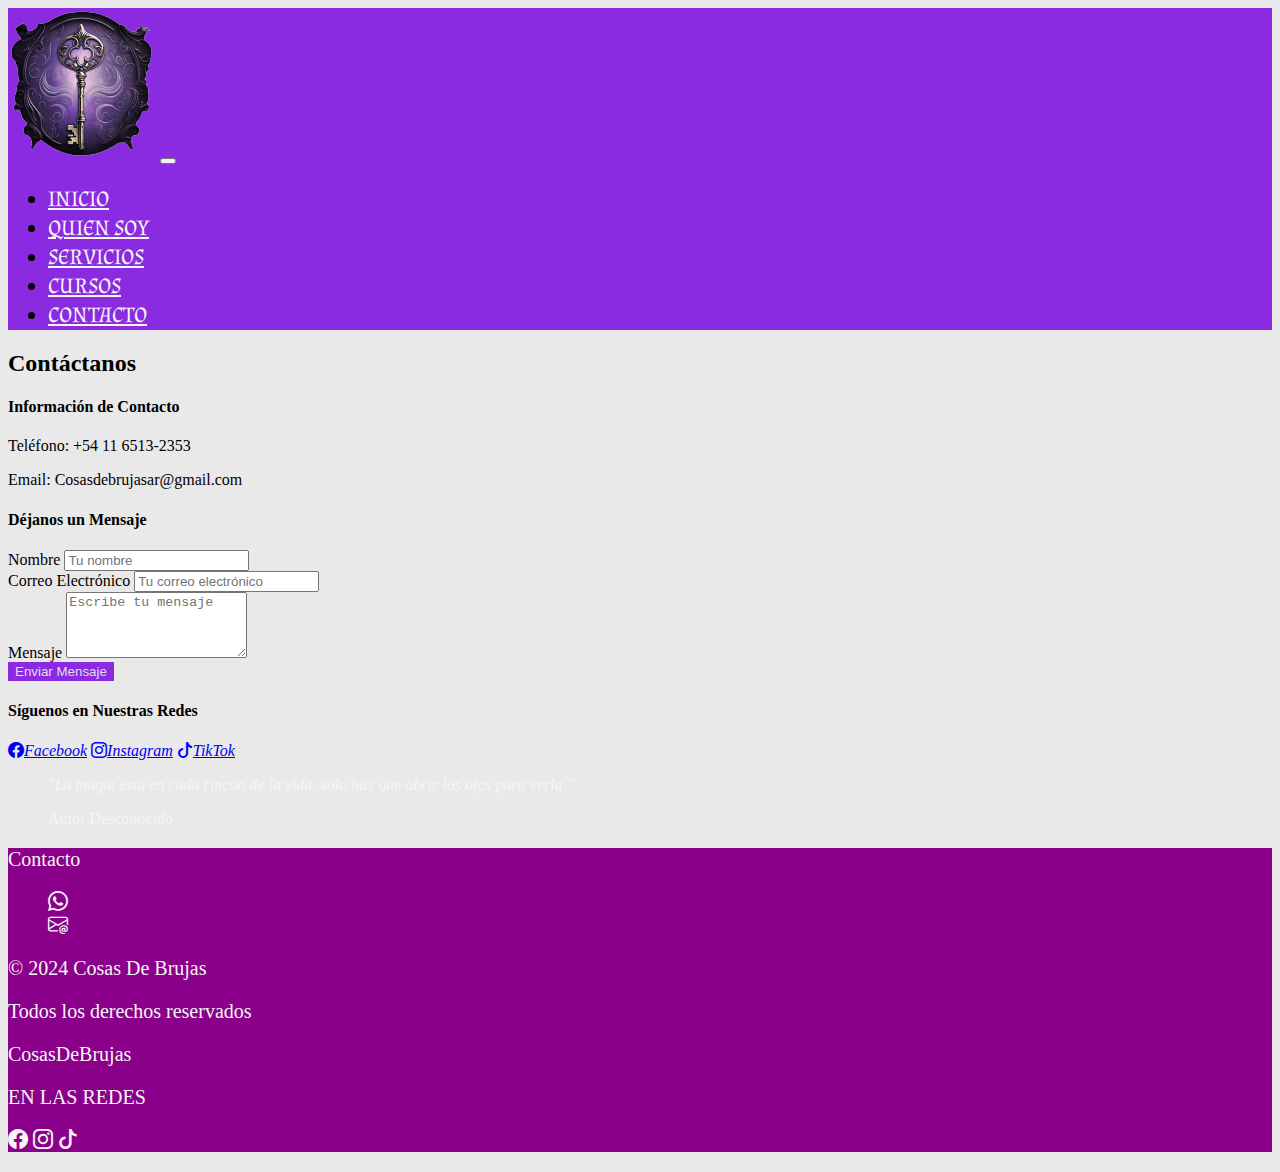
<file: pages/contacto.html>
<!DOCTYPE html>
<html lang="en">

<head>
  <meta charset="UTF-8">
  <meta name="viewport" content="width=device-width, initial-scale=1.0">
  <meta name="description" content="Ponte en contacto conmigo para más información sobre nuestros cursos o lecturas de tarot. Estoy aquí para ayudarte en tu camino.">
  <meta name="keywords" content="contacto tarot, consultas de tarot, cursos de magia, lectura de cartas, guía espiritual">
  <link href="https://cdn.jsdelivr.net/npm/bootstrap@5.3.2/dist/css/bootstrap.min.css" rel="stylesheet"
    integrity="sha384-T3c6CoIi6uLrA9TneNEoa7RxnatzjcDSCmG1MXxSR1GAsXEV/Dwwykc2MPK8M2HN" crossorigin="anonymous">
  <link rel="stylesheet" href="https://cdn.jsdelivr.net/npm/bootstrap-icons@1.11.3/font/bootstrap-icons.min.css">
  <link rel="stylesheet" href="../css/style.css">
  <link rel="preconnect" href="https://fonts.googleapis.com">
  <link rel="preconnect" href="https://fonts.gstatic.com" crossorigin>
  <link
    href="https://fonts.googleapis.com/css2?family=Almendra:ital,wght@0,400;0,700;1,400;1,700&family=Euphoria+Script&family=Nunito:ital,wght@0,200..1000;1,200..1000&family=Roboto:ital,wght@0,100;0,300;0,400;0,500;0,700;0,900;1,100;1,300;1,400;1,500;1,700;1,900&display=swap"
    rel="stylesheet">
  <title>Contáctanos | Información sobre Cursos y Lecturas de Tarot</title>
</head>

<body class="bg-dark">
  <header class="navbar navbar-expand-lg a">
    <div class="container">
      <a class="navbar-brand" href="./index.html">
        <img src="../img/logoo-brujas.png" alt="" class="w-50"></a>
      <button class="navbar-toggler" type="button" data-bs-toggle="collapse" data-bs-target="#navbarNavDropdown"
        aria-controls="navbarNavDropdown" aria-expanded="false" aria-label="Toggle navigation">
        <span class="navbar-toggler-icon"></span>
      </button>
      <nav class="collapse navbar-collapse justify-content-end" id="navbarNavDropdown">
        <ul class="navbar-nav">
          <li class="nav-item">
            <a class="nav-link" aria-current="page" href="../index.html">INICIO</a>
          </li>
          <li class="nav-item">
            <a class="nav-link" href="./quiensoy.html">QUIEN SOY</a>
          </li>
          <li class="nav-item">
            <a class="nav-link" href="./servicios.html">SERVICIOS</a>
          </li>
          <li class="nav-item">
            <a class="nav-link" href="./cursos.html">CURSOS</a>
          </li>
          <li class="nav-item">
            <a class="nav-link" href="./contacto.html">CONTACTO</a>
          </li>
        </ul>
      </nav>
    </div>
  </header>

  <main>
    <section class="sect-contacto text-white py-5">
      <div class="container">
        <h2 class="text-center mb-4">Contáctanos</h2>
        <div class="row">

          <div class="col-lg-4 col-md-6 mb-4">
            <h4>Información de Contacto</h4>
            <p><i class="fas fa-phone-alt"></i> Teléfono: +54 11 6513-2353</p>
            <p><i class="fas fa-envelope"></i> Email: Cosasdebrujasar@gmail.com</p>
          </div>


          <div class="col-lg-4 col-md-6 mb-4">
            <h4>Déjanos un Mensaje</h4>
            <form>
              <div class="form-group mb-3">
                <label for="name">Nombre</label>
                <input type="text" class="form-control" id="name" placeholder="Tu nombre">
              </div>
              <div class="form-group mb-3">
                <label for="email">Correo Electrónico</label>
                <input type="email" class="form-control" id="email" placeholder="Tu correo electrónico">
              </div>
              <div class=" mb-3">
                <label for="message">Mensaje</label>
                <textarea class="form-control" id="message" rows="4" placeholder="Escribe tu mensaje"></textarea>
              </div>
              <button type="submit" class="btn-cont btn btn-primary w-100">Enviar Mensaje</button>
            </form>
          </div>


          <div class="col-lg-4 col-md-12 text-center">
            <h4>Síguenos en Nuestras Redes</h4>
            <div class="mt-3">
              <a href="https://www.facebook.com/cosasdebrujas666/" target="_blank"
                class="btn btn-outline-light btn-lg m-1 bi bi-facebook"><i>Facebook</i></a>
              <a href="https://www.instagram.com/cosasdebrujas.ar/" target="_blank"
                class="btn btn-outline-light btn-lg m-1 bi bi-instagram"><i>Instagram</i></a>
              <a href="https://www.tiktok.com/@cosasdebrujas.ar" target="_blank"
                class="btn btn-outline-light btn-lg m-1 bi bi-tiktok"><i>TikTok</i></a>
            </div>
          </div>
        </div>
      </div>
    </section>

    <section class="">
      <div class="frase-i col-12 text-center mt-5">
        <blockquote class="blockquote">
          <p><i>"La magia está en cada rincón de la vida, solo hay que abrir los ojos para verla."</i></p>
          <p class="blockquote-footer">Autor Desconocido</p>
        </blockquote>
      </div>
    </section>


  </main>

  <footer class="footer p-0">

    <div class="container-flex d-flex p-3 ">
      <div class="text-center col-4">
        <p><a href="./pages/contacto.html">Contacto</a></p>
        <ul class="d-flex justify-content-center lista-footer ">
          <li class="lista-footer"><a href=""><i class="bi bi-whatsapp"></i></a></li>
          <li class="lista-footer"><a href="https://www.google.com/intl/es-419/gmail/about/" target="_blank"><i
                class="bi bi-envelope-at"></i></a></li>
        </ul>
      </div>


      <div class="container text-center align-self-end col-4">
        <p>© 2024 Cosas De Brujas</p>
        <p>Todos los derechos reservados</p>
      </div>

      <div class="container text-center col-4">
        <p>CosasDeBrujas</p>
        <p>EN LAS REDES</p>
        <p><a href="https://www.facebook.com/cosasdebrujas666/" target="_blank"><i class="bi bi-facebook"></i></a> <a
            href="https://www.instagram.com/cosasdebrujas.ar/" target="_blank"><i class="bi bi-instagram"></i></a> <a
            href="https://www.tiktok.com/@cosasdebrujas.ar" target="_blank"><i class="bi bi-tiktok"></i></a></p>
      </div>
    </div>
  </footer>

  <script src="https://cdn.jsdelivr.net/npm/bootstrap@5.3.2/dist/js/bootstrap.bundle.min.js"
    integrity="sha384-C6RzsynM9kWDrMNeT87bh95OGNyZPhcTNXj1NW7RuBCsyN/o0jlpcV8Qyq46cDfL"
    crossorigin="anonymous"></script>
</body>

</html>
</file>
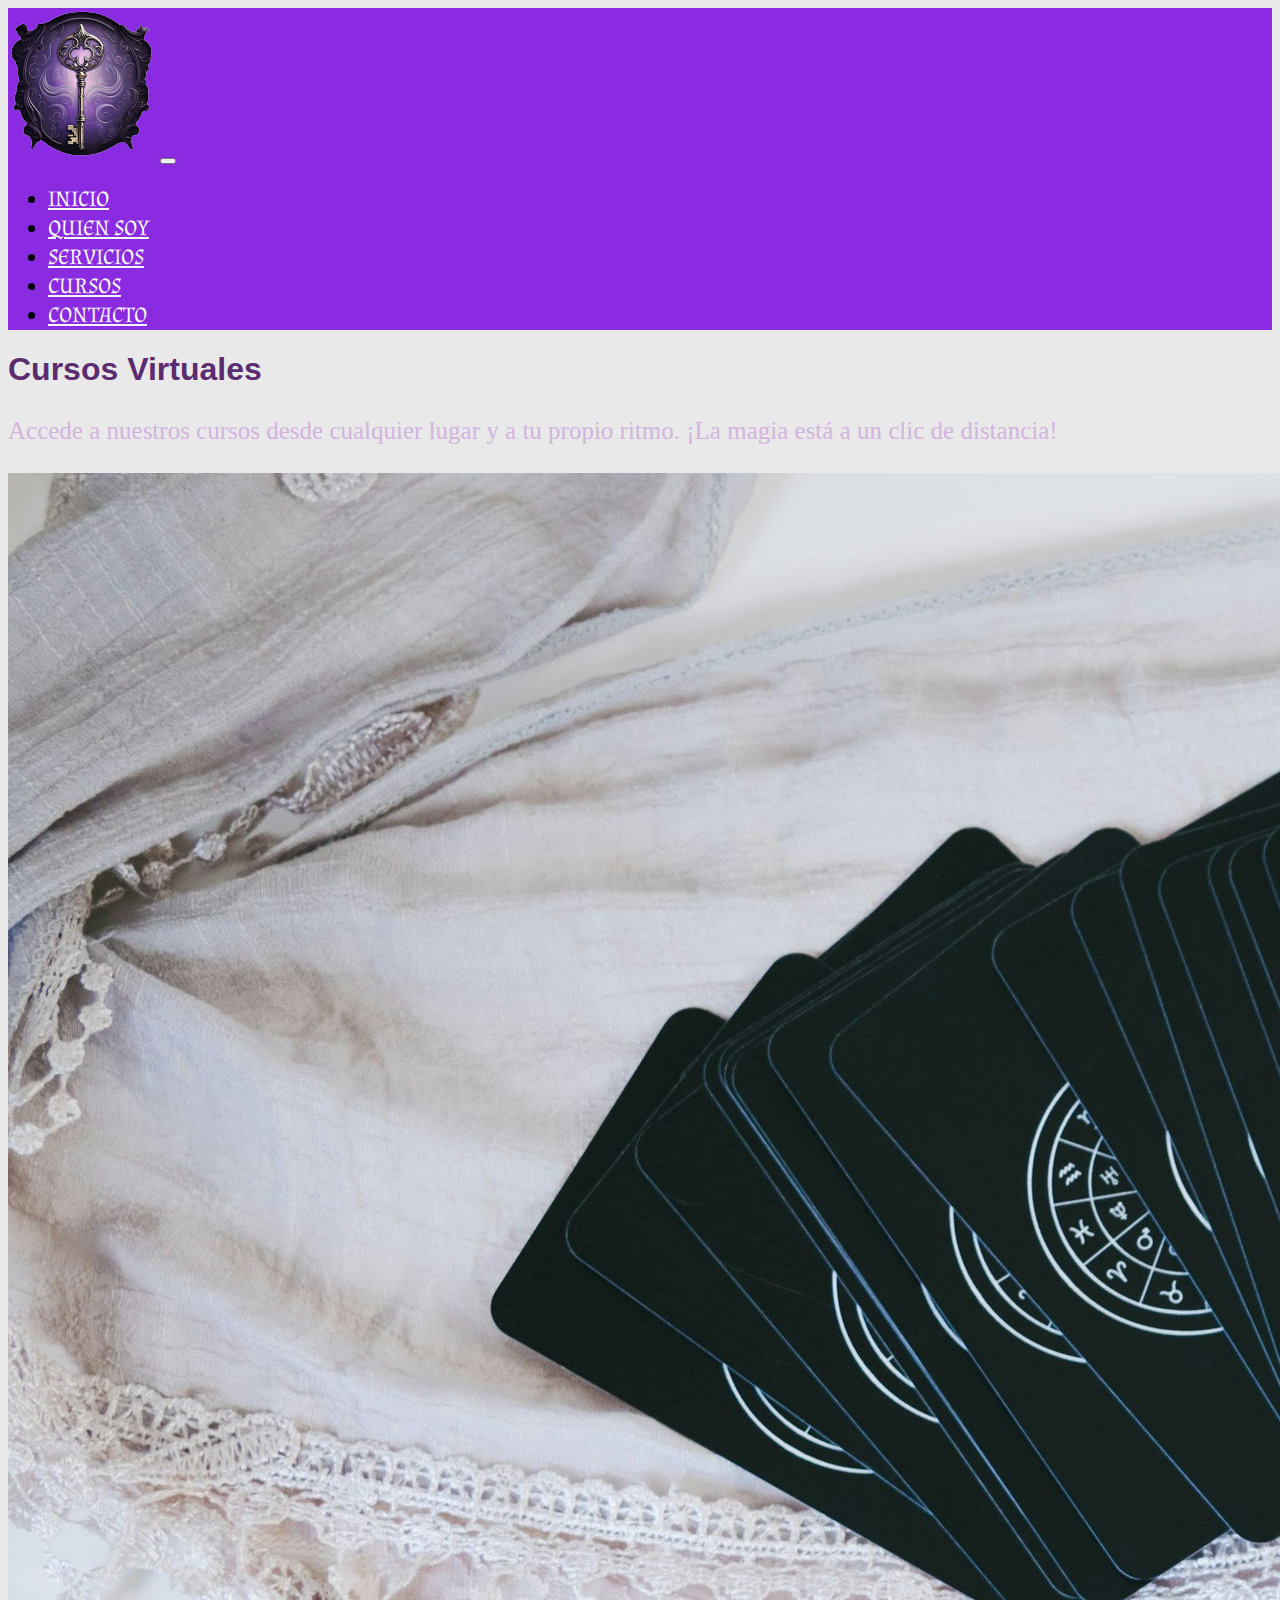
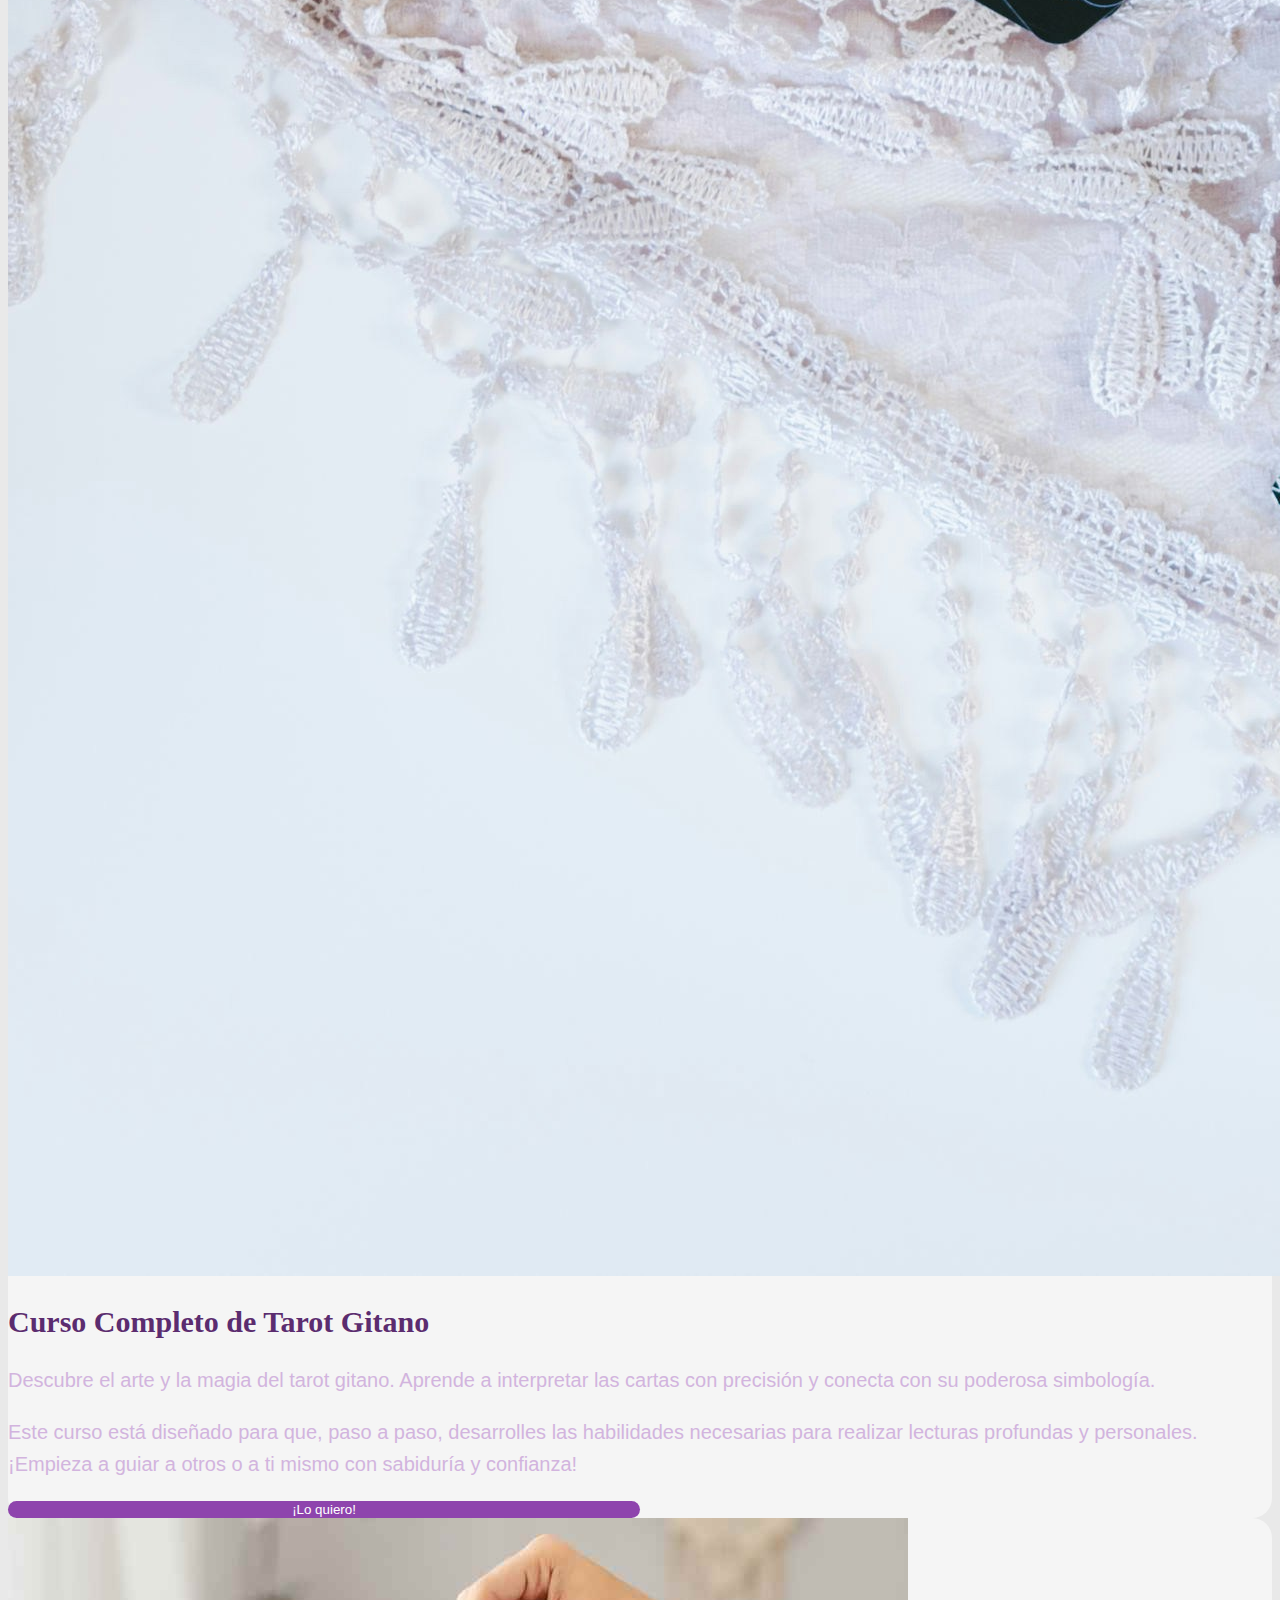
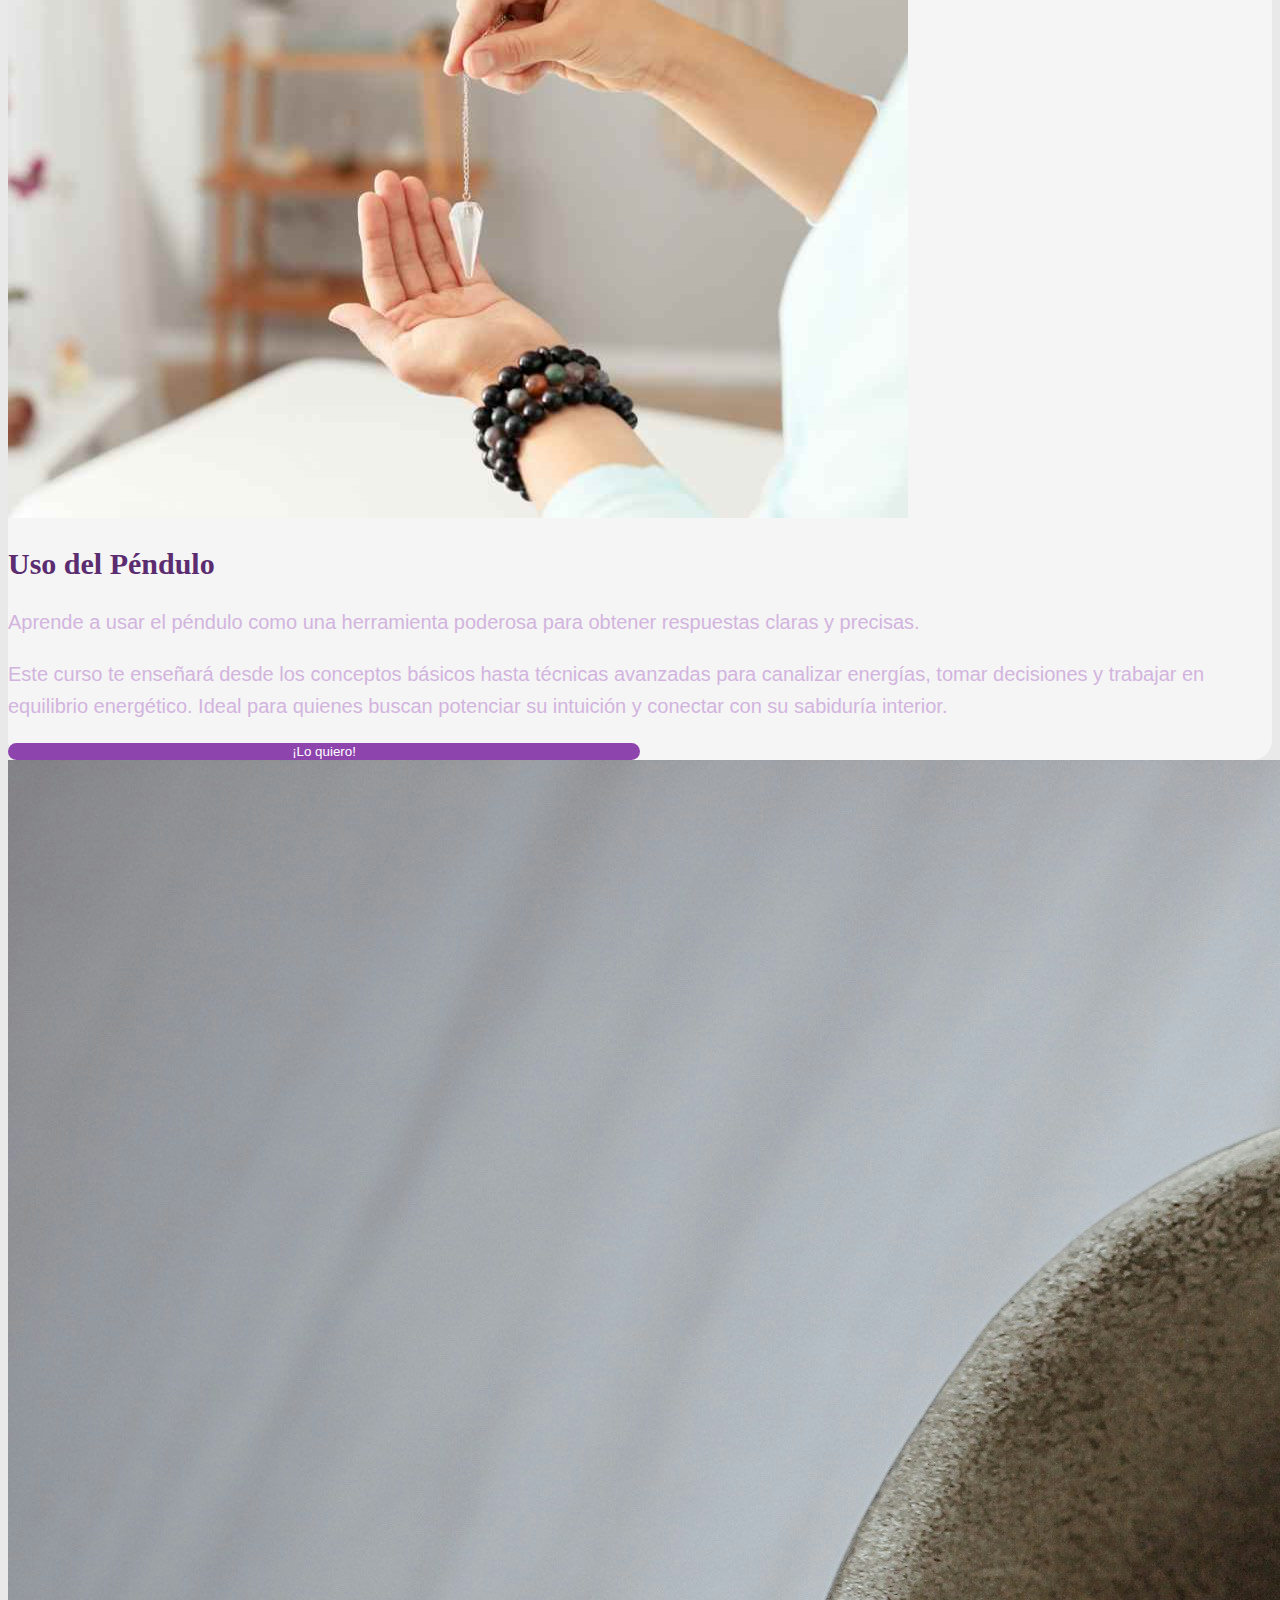
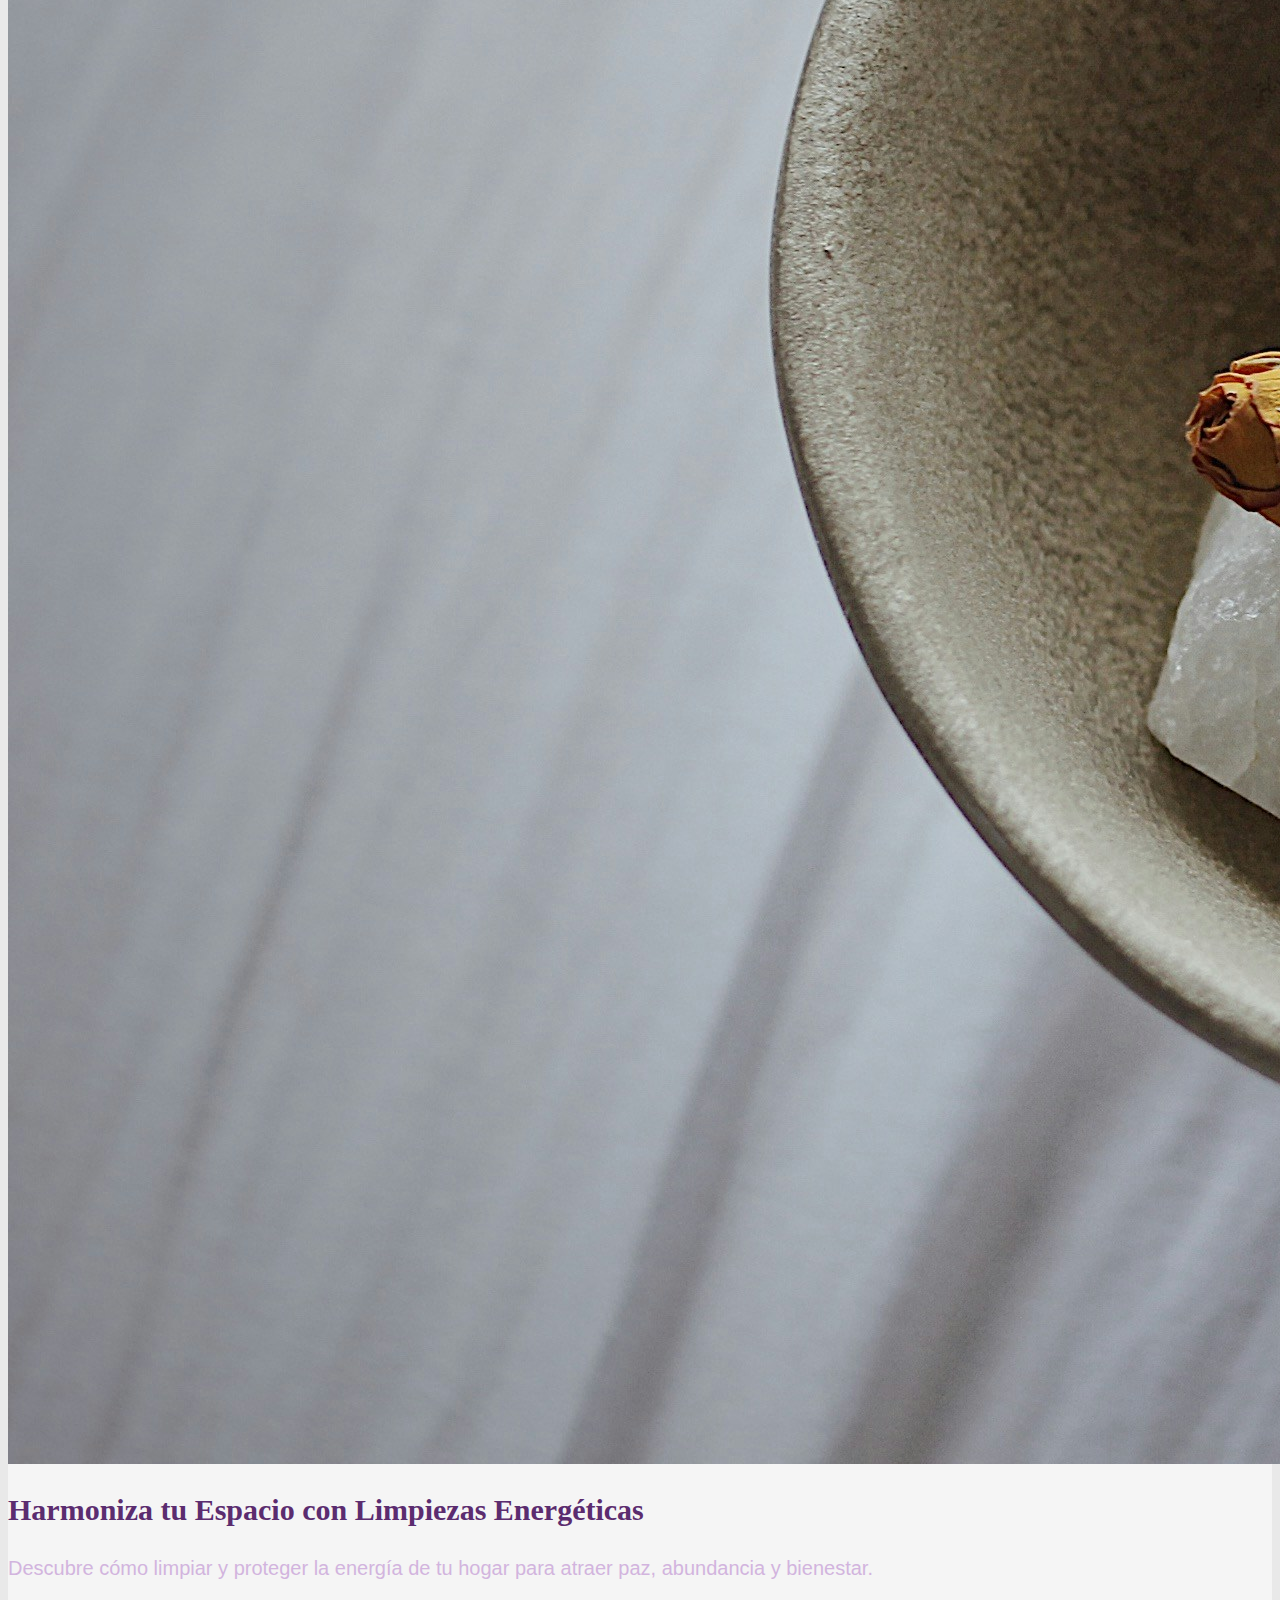
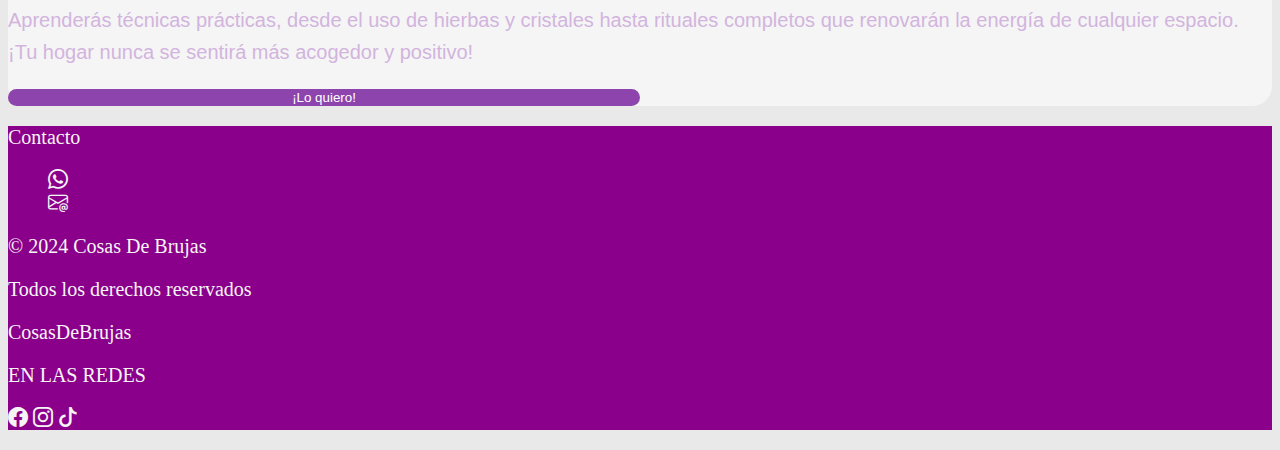
<file: pages/cursos.html>
<!DOCTYPE html>
<html lang="en">

<head>
  <meta charset="UTF-8">
  <meta name="viewport" content="width=device-width, initial-scale=1.0">
  <meta name="description" content="Explora nuestros cursos de tarot, magia y espiritualidad. Aprende desde cero y desarrolla habilidades con métodos prácticos y guiados.">
  <meta name="keywords" content="cursos de tarot, aprender magia, clases de espiritualidad, desarrollo espiritual, tarot para principiantes">
  <link href="https://cdn.jsdelivr.net/npm/bootstrap@5.3.2/dist/css/bootstrap.min.css" rel="stylesheet"
    integrity="sha384-T3c6CoIi6uLrA9TneNEoa7RxnatzjcDSCmG1MXxSR1GAsXEV/Dwwykc2MPK8M2HN" crossorigin="anonymous">
  <link rel="stylesheet" href="https://cdn.jsdelivr.net/npm/bootstrap-icons@1.11.3/font/bootstrap-icons.min.css">
  <link rel="stylesheet" href="../css/style.css">
  <link rel="preconnect" href="https://fonts.googleapis.com">
  <link rel="preconnect" href="https://fonts.gstatic.com" crossorigin>
  <link
    href="https://fonts.googleapis.com/css2?family=Almendra:ital,wght@0,400;0,700;1,400;1,700&family=Euphoria+Script&family=Nunito:ital,wght@0,200..1000;1,200..1000&family=Roboto:ital,wght@0,100;0,300;0,400;0,500;0,700;0,900;1,100;1,300;1,400;1,500;1,700;1,900&display=swap"
    rel="stylesheet">
  <title>Aprende Tarot, Magia y Espiritualidad | Cursos Online y Presenciales</title>
</head>

<body>
  <header class="navbar navbar-expand-lg a">
    <div class="container">
      <a class="navbar-brand" href="./index.html">
        <img src="../img/logoo-brujas.png" alt="" class="w-50"></a>
      <button class="navbar-toggler" type="button" data-bs-toggle="collapse" data-bs-target="#navbarNavDropdown"
        aria-controls="navbarNavDropdown" aria-expanded="false" aria-label="Toggle navigation">
        <span class="navbar-toggler-icon"></span>
      </button>
      <nav class="collapse navbar-collapse justify-content-end" id="navbarNavDropdown">
        <ul class="navbar-nav">
          <li class="nav-item">
            <a class="nav-link" aria-current="page" href="../index.html">INICIO</a>
          </li>
          <li class="nav-item">
            <a class="nav-link" href="./quiensoy.html">QUIEN SOY</a>
          </li>
          <li class="nav-item">
            <a class="nav-link" href="./servicios.html">SERVICIOS</a>
          </li>
          <li class="nav-item">
            <a class="nav-link" href="./cursos.html">CURSOS</a>
          </li>
          <li class="nav-item">
            <a class="nav-link" href="./contacto.html">CONTACTO</a>
          </li>
        </ul>
      </nav>
    </div>
  </header>

  <main>

    <section class="cursos-vir py-5 texto-principal">
      <div class="container">
        <h1 class="text-center mb-5">Cursos Virtuales</h1>
        <p class="text-center">Accede a nuestros cursos desde cualquier lugar y a tu propio ritmo. ¡La magia está a un
          clic de distancia!</p>
      </div>
    </section>


    <section class="cursos-vir">
      <div class="container">
        <div class="row align-items-center mb-5 section-1">
          <div class="col-lg-6 p-0">
            <img src="../img/tarot.jpg" alt="Curso de tarot" class="img-fluid rounded">
          </div>
          <div class="col-lg-6 d-flex flex-column align-items-center text-tar-cur">
            <h2 class="text-center">Curso Completo de Tarot Gitano</h2>
            <p class="text-center">Descubre el arte y la magia del tarot gitano. Aprende a interpretar las cartas con
              precisión y conecta con su poderosa simbología. </p>
            <p class="text-center">Este curso está diseñado para que, paso a paso, desarrolles las habilidades
              necesarias para realizar lecturas profundas y personales. ¡Empieza a guiar a otros o a ti mismo con
              sabiduría y confianza!</p>
            <button class="btn btn-cur mb-2 mt-2" style="width: 50%;">¡Lo quiero!</button>
          </div>
        </div>


        <div class="row align-items-center mb-5 flex-row-reverse section-2">
          <div class="col-lg-6 p-0"><img src="../img/Curso-pendulo.jpg" alt="Curso de pendulo"
              class="img-fluid rounded"></div>
          <div class="col-lg-6 d-flex flex-column align-items-center text-tar-cur">
            <h2 class="text-center">Uso del Péndulo</h2>
            <p>Aprende a usar el péndulo como una herramienta poderosa para obtener respuestas claras y precisas.</p>
            <p>Este curso te enseñará desde los conceptos básicos hasta técnicas avanzadas para canalizar energías,
              tomar decisiones y trabajar en equilibrio energético. Ideal para quienes buscan potenciar su intuición y
              conectar con su sabiduría interior.</p>
            <button class="btn btn-cur mb-2 mt-2" style="width: 50%;">¡Lo quiero!</button>
          </div>
        </div>

        <div class="row align-items-center mb-5 section-1">
          <div class="col-lg-6 p-0">
            <img src="../img/limpieza-energetica.jpg" alt="Curso limpieza energetica" class="img-fluid rounded ">
          </div>
          <div class="col-lg-6 d-flex flex-column align-items-center text-tar-cur">
            <h2 class="text-center">Harmoniza tu Espacio con Limpiezas Energéticas</h2>
            <p>Descubre cómo limpiar y proteger la energía de tu hogar para atraer paz, abundancia y bienestar. </p>
            <p>Aprenderás técnicas prácticas, desde el uso de hierbas y cristales hasta rituales completos que renovarán
              la energía de cualquier espacio. ¡Tu hogar nunca se sentirá más acogedor y positivo!</p>
            <button class="btn btn-cur mt-2 mb-2" style="width: 50%;">¡Lo quiero!</button>
          </div>
        </div>

      </div>


      </div>
    </section>


  </main>

  <footer class="footer">

    <div class="container-flex d-flex p-3 ">
      <div class="text-center col-4">
        <p><a href="./pages/contacto.html">Contacto</a></p>
        <ul class="d-flex justify-content-center lista-footer ">
          <li class="lista-footer"><a href=""><i class="bi bi-whatsapp"></i></a></li>
          <li class="lista-footer"><a href="https://www.google.com/intl/es-419/gmail/about/" target="_blank"><i
                class="bi bi-envelope-at"></i></a></li>
        </ul>
      </div>


      <div class="container text-center align-self-end col-4">
        <p>© 2024 Cosas De Brujas</p>
        <p>Todos los derechos reservados</p>
      </div>

      <div class="container text-center col-4">
        <p>CosasDeBrujas</p>
        <p>EN LAS REDES</p>
        <p><a href="https://www.facebook.com/cosasdebrujas666/" target="_blank"><i class="bi bi-facebook"></i></a> <a
          href="https://www.instagram.com/cosasdebrujas.ar/" target="_blank"><i class="bi bi-instagram"></i></a> <a
          href="https://www.tiktok.com/@cosasdebrujas.ar" target="_blank"><i class="bi bi-tiktok"></i></a></p>
      </div>
    </div>
  </footer>

  <script src="https://cdn.jsdelivr.net/npm/bootstrap@5.3.2/dist/js/bootstrap.bundle.min.js"
    integrity="sha384-C6RzsynM9kWDrMNeT87bh95OGNyZPhcTNXj1NW7RuBCsyN/o0jlpcV8Qyq46cDfL"
    crossorigin="anonymous"></script>
</body>

</html>
</file>
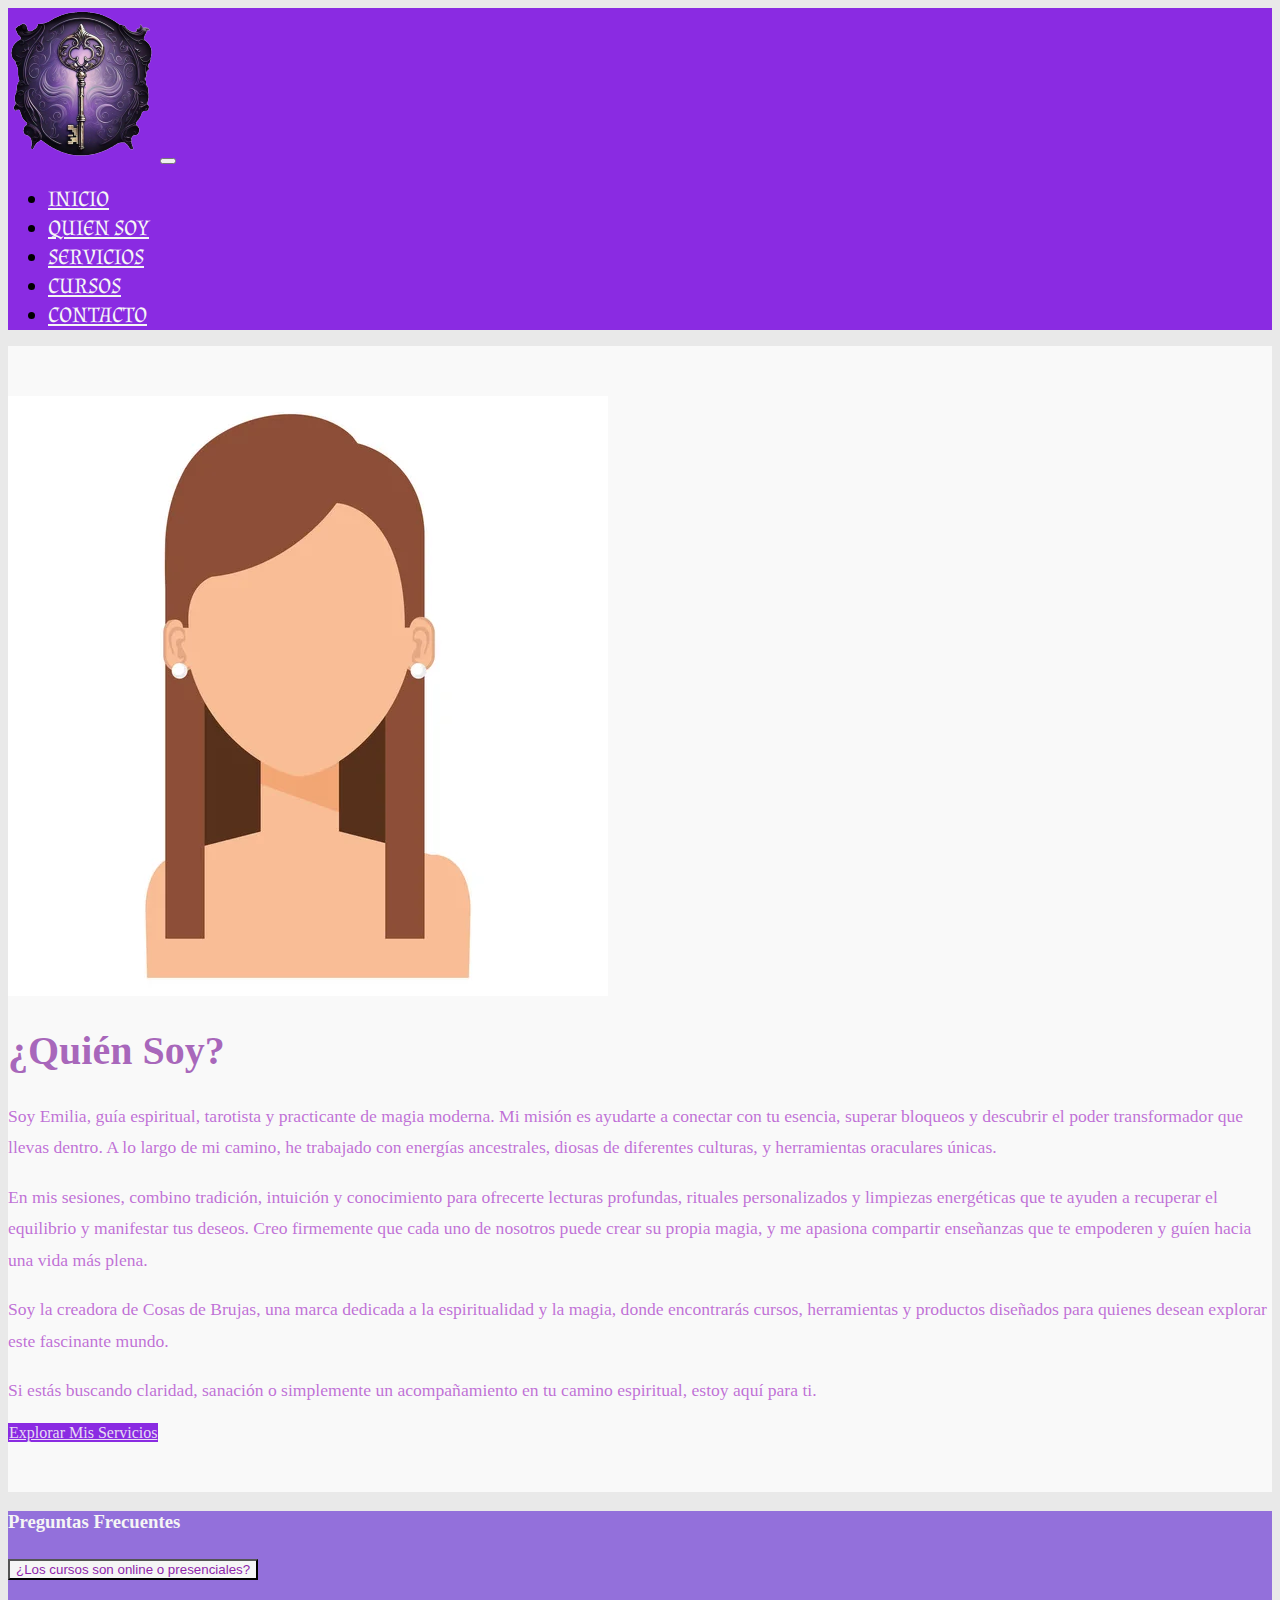
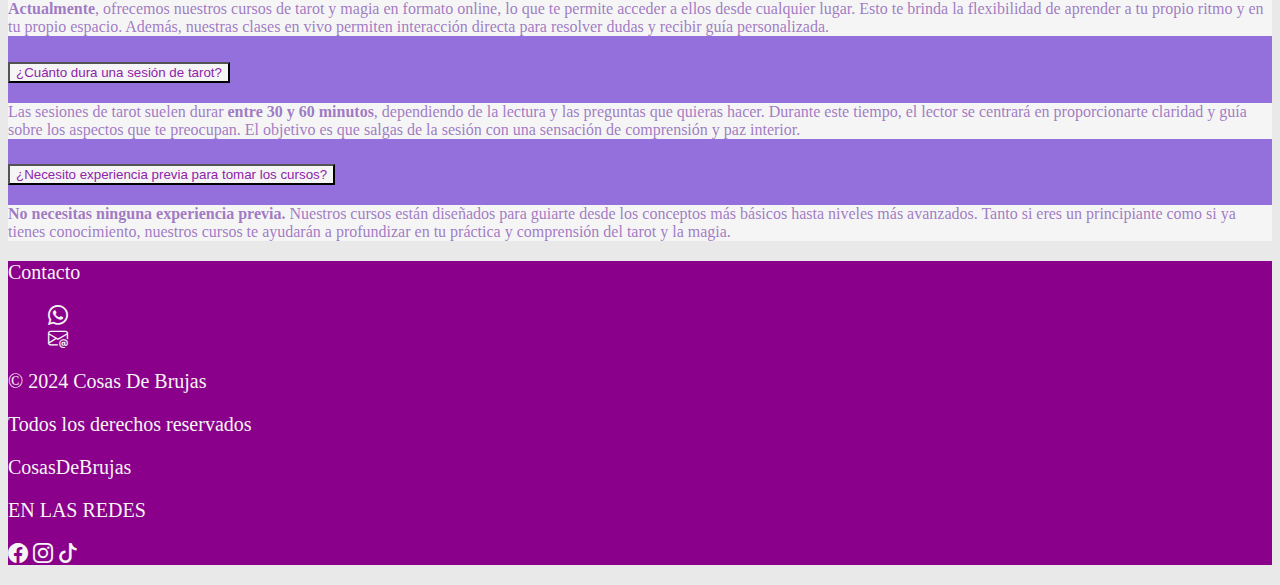
<file: pages/quiensoy.html>
<!DOCTYPE html>
<html lang="en">

<head>
  <meta charset="UTF-8">
  <meta name="viewport" content="width=device-width, initial-scale=1.0">
  <meta name="description" content="Conoce más sobre mí y mi pasión por el tarot, la magia y la espiritualidad. Descubre cómo puedo ayudarte en tu camino hacia el autoconocimiento">
  <meta name="keywords" content="tarotista, magia, espiritualidad, guía espiritual, quién soy, desarrollo personal">
  <link href="https://cdn.jsdelivr.net/npm/bootstrap@5.3.2/dist/css/bootstrap.min.css" rel="stylesheet"
    integrity="sha384-T3c6CoIi6uLrA9TneNEoa7RxnatzjcDSCmG1MXxSR1GAsXEV/Dwwykc2MPK8M2HN" crossorigin="anonymous">
  <link rel="stylesheet" href="https://cdn.jsdelivr.net/npm/bootstrap-icons@1.11.3/font/bootstrap-icons.min.css">
  <link rel="stylesheet" href="../css/style.css">
  <link rel="preconnect" href="https://fonts.googleapis.com">
  <link rel="preconnect" href="https://fonts.gstatic.com" crossorigin>
  <link
    href="https://fonts.googleapis.com/css2?family=Almendra:ital,wght@0,400;0,700;1,400;1,700&family=Euphoria+Script&family=Nunito:ital,wght@0,200..1000;1,200..1000&family=Roboto:ital,wght@0,100;0,300;0,400;0,500;0,700;0,900;1,100;1,300;1,400;1,500;1,700;1,900&display=swap"
    rel="stylesheet">
  <title>Conóceme: Mi Camino en el Tarot, la Magia y la Espiritualidad</title>
</head>

<body>
  <header class="navbar navbar-expand-lg a">
    <div class="container">
      <a class="navbar-brand" href="./index.html">
        <img src="../img/logoo-brujas.png" alt="" class="w-50"></a>
      <button class="navbar-toggler" type="button" data-bs-toggle="collapse" data-bs-target="#navbarNavDropdown"
        aria-controls="navbarNavDropdown" aria-expanded="false" aria-label="Toggle navigation">
        <span class="navbar-toggler-icon"></span>
      </button>
      <nav class="collapse navbar-collapse justify-content-end" id="navbarNavDropdown">
        <ul class="navbar-nav">
          <li class="nav-item">
            <a class="nav-link" aria-current="page" href="../index.html">INICIO</a>
          </li>
          <li class="nav-item">
            <a class="nav-link" href="./quiensoy.html">QUIEN SOY</a>
          </li>
          <li class="nav-item">
            <a class="nav-link" href="./servicios.html">SERVICIOS</a>
          </li>
          <li class="nav-item">
            <a class="nav-link" href="./cursos.html">CURSOS</a>
          </li>
          <li class="nav-item">
            <a class="nav-link" href="./contacto.html">CONTACTO</a>
          </li>
        </ul>
      </nav>
    </div>
  </header>

  <main>
    <section class="py-5 quien-soy">
      <div class="container">
        <div class="row">
          <div class="col-md-4">
            <img src="../img/foto-presentacion.jpg" class="img-fluid rounded-circle mb-4" alt="Foto de perfil">
          </div>
          <div class="col-md-8">
            <h1 class="mb-3">¿Quién Soy?</h1>
            <p>
              Soy Emilia, guía espiritual, tarotista y practicante de magia moderna. Mi misión es ayudarte a conectar
              con tu esencia, superar bloqueos y descubrir el poder transformador que llevas dentro. A lo largo de mi
              camino, he trabajado con energías ancestrales, diosas de diferentes culturas, y herramientas oraculares
              únicas.</p>

            <p>En mis sesiones, combino tradición, intuición y conocimiento para ofrecerte lecturas profundas, rituales
              personalizados y limpiezas energéticas que te ayuden a recuperar el equilibrio y manifestar tus deseos.
              Creo firmemente que cada uno de nosotros puede crear su propia magia, y me apasiona compartir enseñanzas
              que te empoderen y guíen hacia una vida más plena.</p>

            <p>Soy la creadora de Cosas de Brujas, una marca dedicada a la espiritualidad y la magia, donde encontrarás
              cursos, herramientas y productos diseñados para quienes desean explorar este fascinante mundo.</p>

            <p>Si estás buscando claridad, sanación o simplemente un acompañamiento en tu camino espiritual, estoy aquí
              para ti.</p>
            <a href="./servicios.html" class="btn btn-primary mt-3">Explorar Mis Servicios</a>
          </div>
        </div>
      </div>
    </section>

    <section class="py-5 p-frecuentes">
      <div class="container">
        <h3>Preguntas Frecuentes</h3>

        <div class="accordion" id="accordionExample">
          <div class="accordion-item">
            <h2 class="accordion-header">
              <button class="accordion-button" type="button" data-bs-toggle="collapse" data-bs-target="#collapseOne"
                aria-expanded="true" aria-controls="collapseOne">
                ¿Los cursos son online o presenciales?
              </button>
            </h2>
            <div id="collapseOne" class="accordion-collapse collapse show" data-bs-parent="#accordionExample">
              <div class="accordion-body">
                <strong>Actualmente</strong>, ofrecemos nuestros cursos de tarot y magia en formato online, lo que te
                permite acceder a ellos desde cualquier lugar. Esto te brinda la flexibilidad de aprender a tu propio
                ritmo y en tu propio espacio. Además, nuestras clases en vivo permiten interacción directa para resolver
                dudas y recibir guía personalizada.
              </div>
            </div>
          </div>

          <div class="accordion-item">
            <h2 class="accordion-header">
              <button class="accordion-button collapsed" type="button" data-bs-toggle="collapse"
                data-bs-target="#collapseTwo" aria-expanded="false" aria-controls="collapseTwo">
                ¿Cuánto dura una sesión de tarot?
              </button>
            </h2>
            <div id="collapseTwo" class="accordion-collapse collapse" data-bs-parent="#accordionExample">
              <div class="accordion-body">
                Las sesiones de tarot suelen durar <strong>entre 30 y 60 minutos</strong>, dependiendo de la lectura y
                las preguntas que quieras hacer. Durante este tiempo, el lector se centrará en proporcionarte claridad y
                guía sobre los aspectos que te preocupan. El objetivo es que salgas de la sesión con una sensación de
                comprensión y paz interior.
              </div>
            </div>
          </div>

          <div class="accordion-item">
            <h2 class="accordion-header">
              <button class="accordion-button collapsed" type="button" data-bs-toggle="collapse"
                data-bs-target="#collapseThree" aria-expanded="false" aria-controls="collapseThree">
                ¿Necesito experiencia previa para tomar los cursos?
              </button>
            </h2>
            <div id="collapseThree" class="accordion-collapse collapse" data-bs-parent="#accordionExample">
              <div class="accordion-body">
                <strong>No necesitas ninguna experiencia previa.</strong> Nuestros cursos están diseñados para guiarte
                desde los conceptos más básicos hasta niveles más avanzados. Tanto si eres un principiante como si ya
                tienes conocimiento, nuestros cursos te ayudarán a profundizar en tu práctica y comprensión del tarot y
                la magia.
              </div>
            </div>
          </div>
        </div>
      </div>
    </section>



  </main>

  <footer class="footer">

    <div class="container-flex d-flex p-3 ">
      <div class="text-center col-4">
        <p><a href="./pages/contacto.html">Contacto</a></p>
        <ul class="d-flex justify-content-center lista-footer ">
          <li class="lista-footer"><a href=""><i class="bi bi-whatsapp"></i></a></li>
          <li class="lista-footer"><a href="https://www.google.com/intl/es-419/gmail/about/" target="_blank"><i
                class="bi bi-envelope-at"></i></a></li>
        </ul>
      </div>


      <div class="container text-center align-self-end col-4">
        <p>© 2024 Cosas De Brujas</p>
        <p>Todos los derechos reservados</p>
      </div>

      <div class="container text-center col-4">
        <p>CosasDeBrujas</p>
        <p>EN LAS REDES</p>
        <p><a href="https://www.facebook.com/cosasdebrujas666/" target="_blank"><i class="bi bi-facebook"></i></a> <a
          href="https://www.instagram.com/cosasdebrujas.ar/" target="_blank"><i class="bi bi-instagram"></i></a> <a
          href="https://www.tiktok.com/@cosasdebrujas.ar" target="_blank"><i class="bi bi-tiktok"></i></a></p>
      </div>
    </div>
  </footer>


  <script src="https://cdn.jsdelivr.net/npm/bootstrap@5.3.2/dist/js/bootstrap.bundle.min.js"
    integrity="sha384-C6RzsynM9kWDrMNeT87bh95OGNyZPhcTNXj1NW7RuBCsyN/o0jlpcV8Qyq46cDfL"
    crossorigin="anonymous"></script>
</body>

</html>
</file>
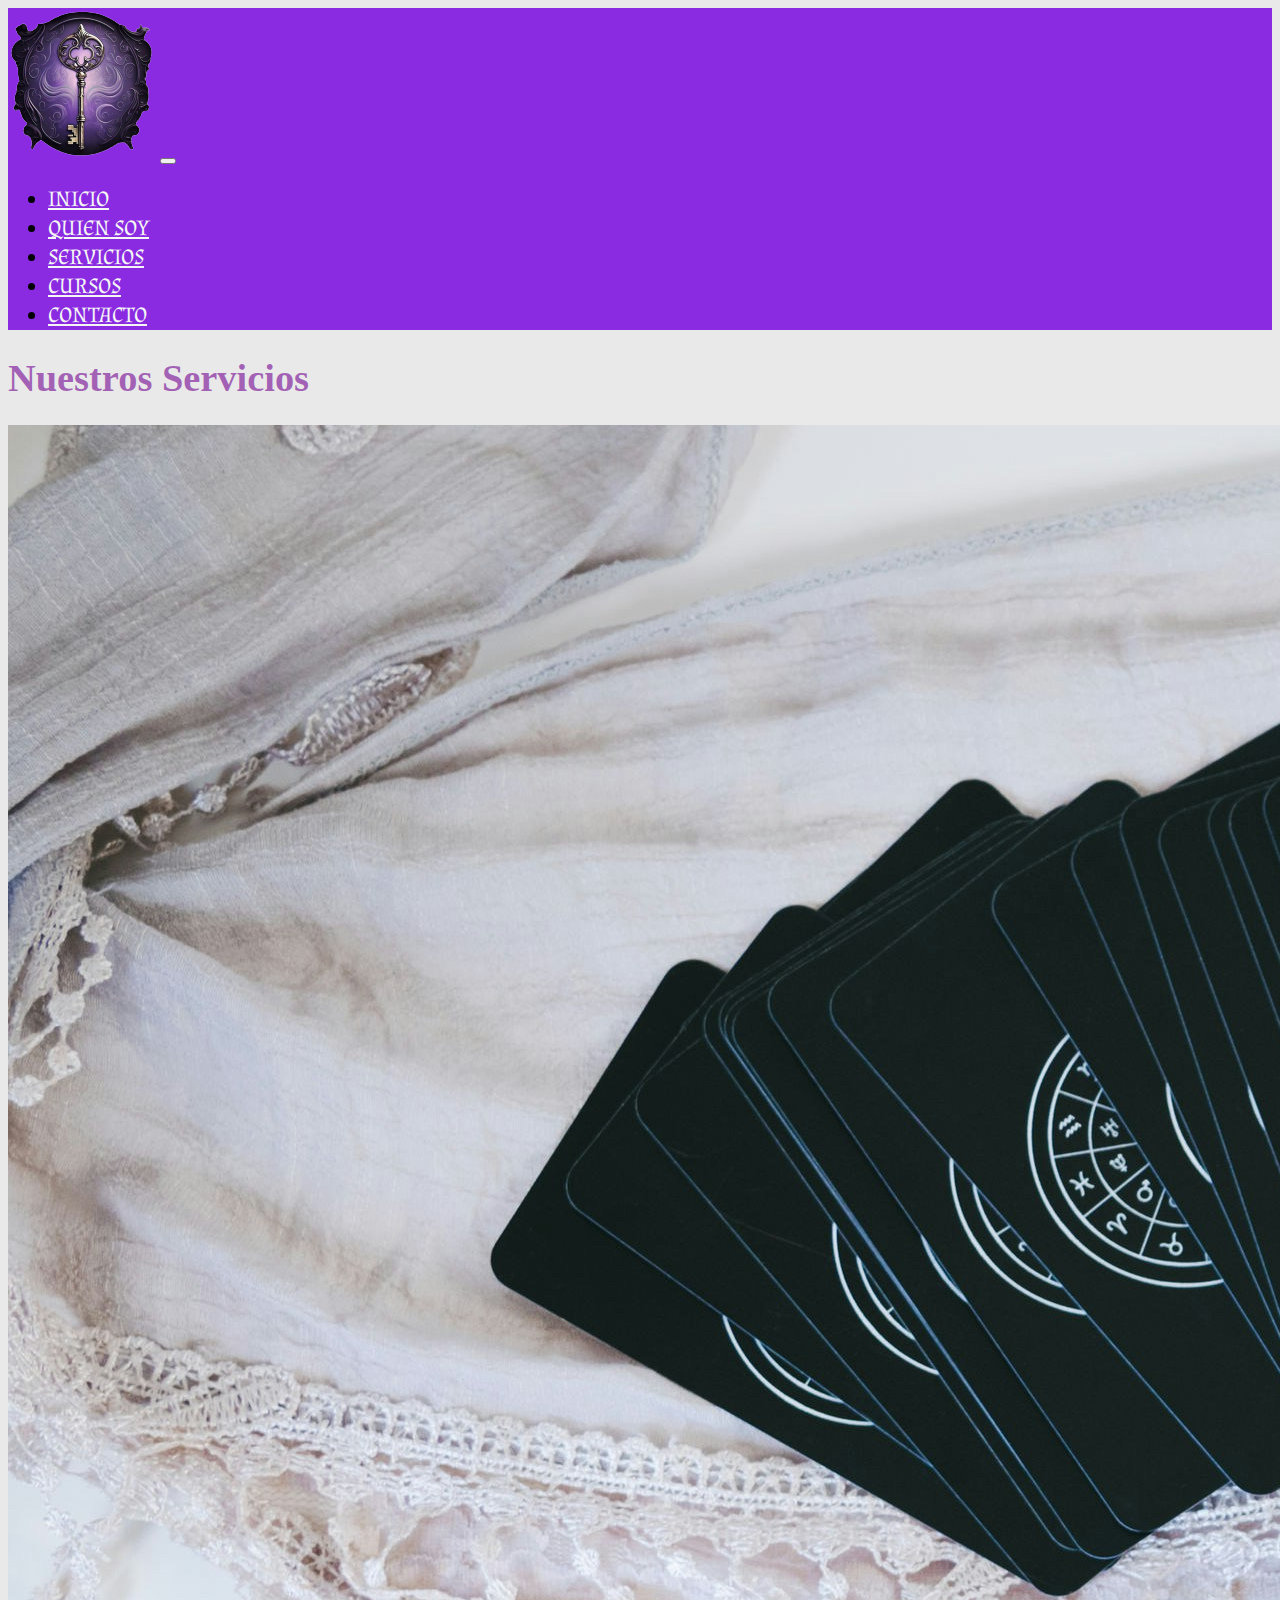
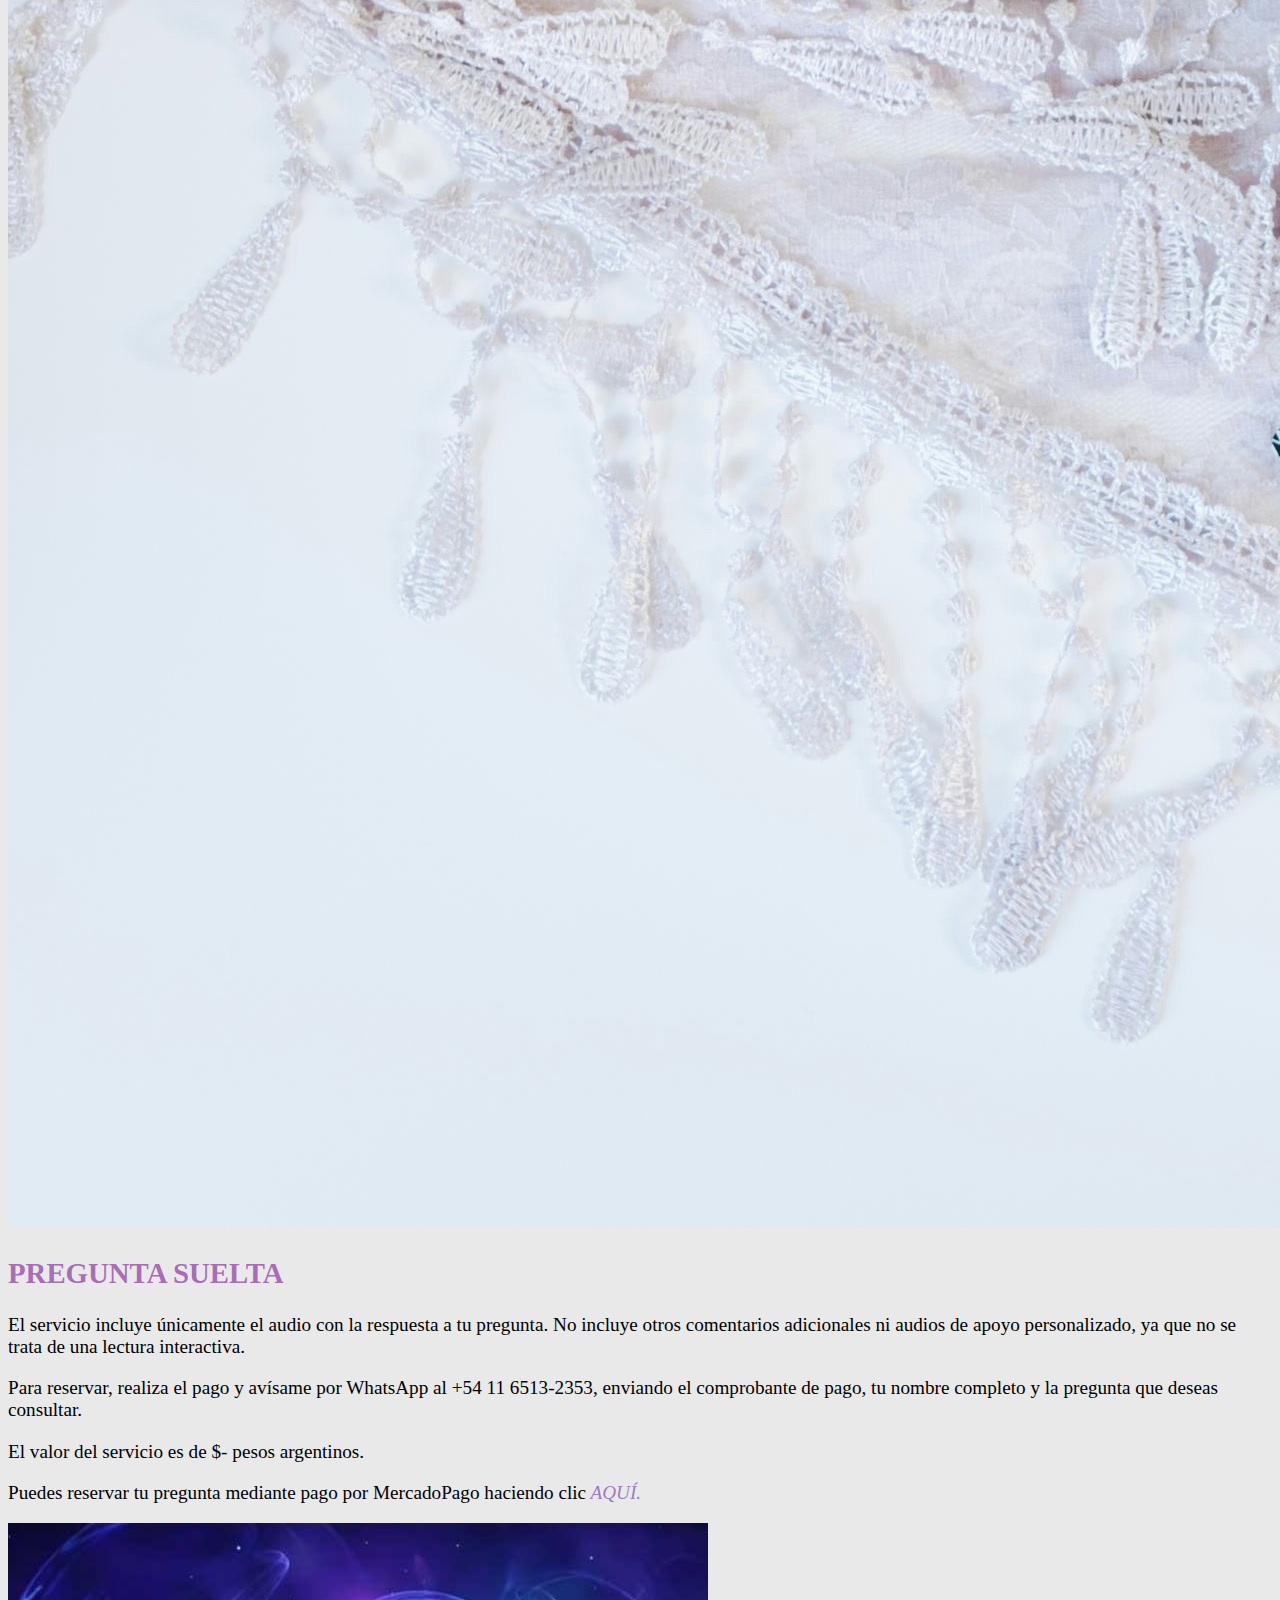
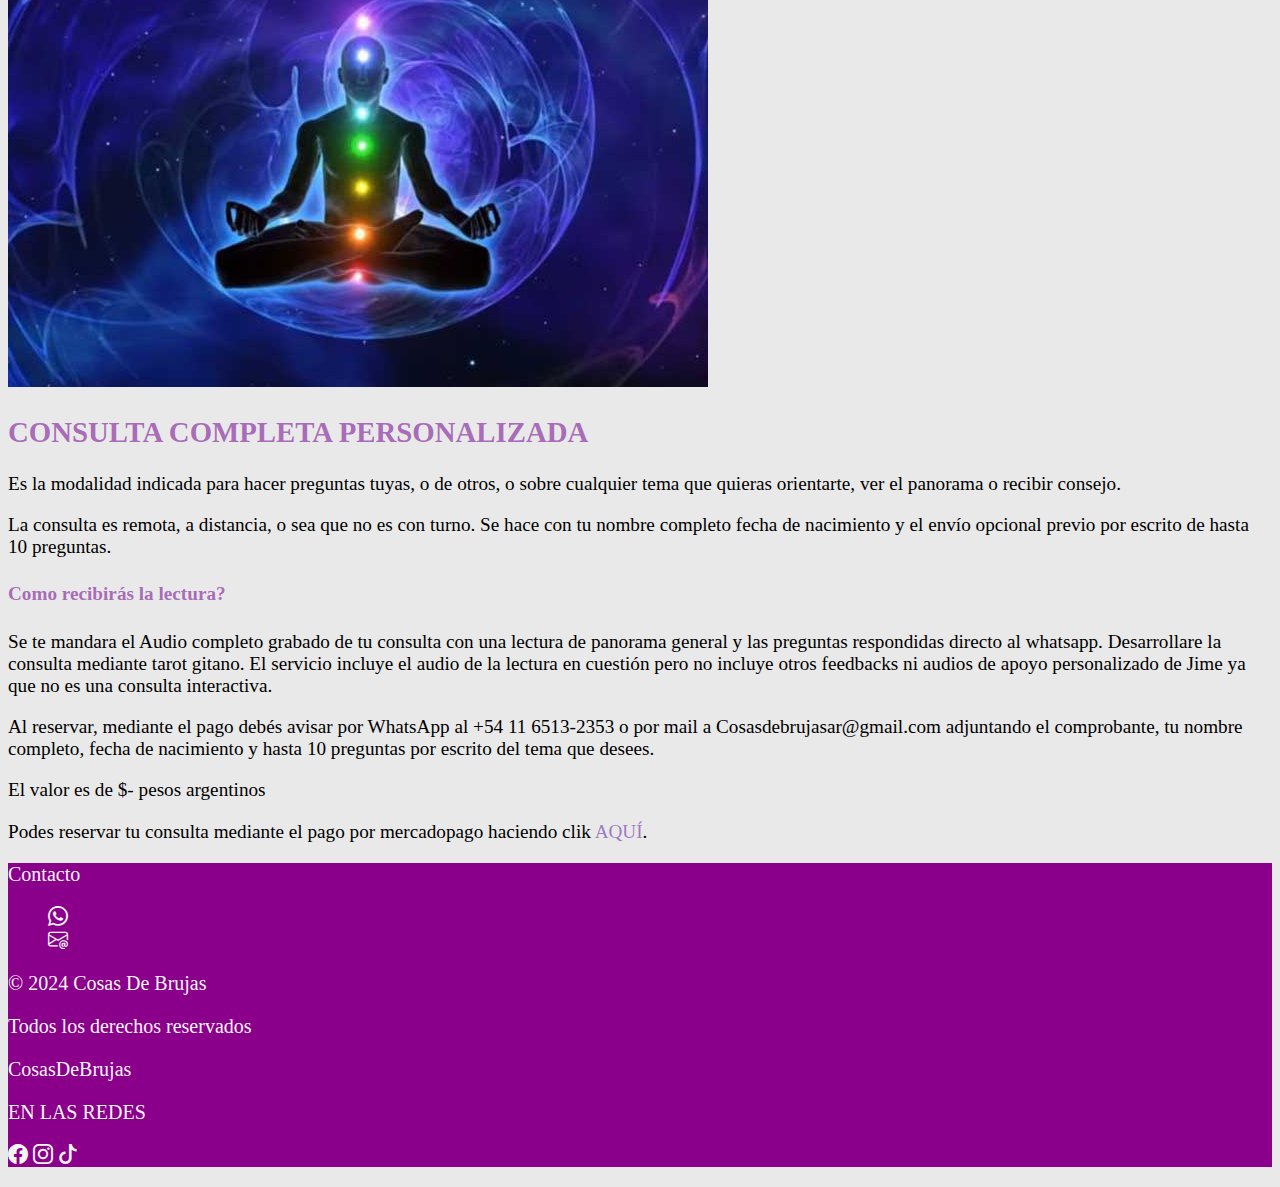
<file: pages/servicios.html>
<!DOCTYPE html>
<html lang="en">

<head>
  <meta charset="UTF-8">
  <meta name="viewport" content="width=device-width, initial-scale=1.0">
  <meta name="description" content="Descubre nuestros servicios de lecturas de cartas de tarot personalizadas, asesorías espirituales y cursos especializados en magia y autoconocimiento.">
  <meta name="keywords" content="servicios de tarot, lectura de cartas, asesoría espiritual, cursos de magia, desarrollo personal, espiritualidad">
  <link href="https://cdn.jsdelivr.net/npm/bootstrap@5.3.2/dist/css/bootstrap.min.css" rel="stylesheet"
    integrity="sha384-T3c6CoIi6uLrA9TneNEoa7RxnatzjcDSCmG1MXxSR1GAsXEV/Dwwykc2MPK8M2HN" crossorigin="anonymous">
  <link rel="stylesheet" href="https://cdn.jsdelivr.net/npm/bootstrap-icons@1.11.3/font/bootstrap-icons.min.css">
  <link rel="stylesheet" href="../css/style.css">
  <link rel="preconnect" href="https://fonts.googleapis.com">
  <link rel="preconnect" href="https://fonts.gstatic.com" crossorigin>
  <link
    href="https://fonts.googleapis.com/css2?family=Almendra:ital,wght@0,400;0,700;1,400;1,700&family=Euphoria+Script&family=Nunito:ital,wght@0,200..1000;1,200..1000&family=Roboto:ital,wght@0,100;0,300;0,400;0,500;0,700;0,900;1,100;1,300;1,400;1,500;1,700;1,900&display=swap"
    rel="stylesheet">
  <title>Lectura de Cartas Personalizada | Encuentra Claridad y Guía Espiritual</title>
</head>

<body>
  <header class="navbar navbar-expand-lg a">
    <div class="container">
      <a class="navbar-brand" href="./index.html">
        <img src="../img/logoo-brujas.png" alt="" class="w-50"></a>
      <button class="navbar-toggler" type="button" data-bs-toggle="collapse" data-bs-target="#navbarNavDropdown"
        aria-controls="navbarNavDropdown" aria-expanded="false" aria-label="Toggle navigation">
        <span class="navbar-toggler-icon"></span>
      </button>
      <nav class="collapse navbar-collapse justify-content-end" id="navbarNavDropdown">
        <ul class="navbar-nav">
          <li class="nav-item">
            <a class="nav-link" aria-current="page" href="../index.html">INICIO</a>
          </li>
          <li class="nav-item">
            <a class="nav-link" href="./quiensoy.html">QUIEN SOY</a>
          </li>
          <li class="nav-item">
            <a class="nav-link" href="./servicios.html">SERVICIOS</a>
          </li>
          <li class="nav-item">
            <a class="nav-link" href="./cursos.html">CURSOS</a>
          </li>
          <li class="nav-item">
            <a class="nav-link" href="./contacto.html">CONTACTO</a>
          </li>
        </ul>
      </nav>
    </div>
  </header>

  <main>
    <section class="bg-light py-5">
      <div class="container serv-sect">
        <h1 class="text-center mb-5 titulo-serv">Nuestros Servicios</h1>

        <div class="row align-items-center mb-5 flex-lg-row-reverse">
          <div class="col-lg-6 p-0">
            <img src="../img/tarot.jpg" alt="Pregunta suelta tarot" class="img-fluid rounded">
          </div>
          <div class="col-lg-6">
            <h2>PREGUNTA SUELTA</h2>
            <p class="mb-3">El servicio incluye únicamente el audio con la respuesta a tu pregunta. No incluye otros
              comentarios adicionales ni audios de apoyo personalizado, ya que no se trata de una lectura interactiva.
            </p>

            <p>Para reservar, realiza el pago y avísame por WhatsApp al +54 11 6513-2353, enviando el comprobante de
              pago, tu nombre completo y la pregunta que deseas consultar.</p>

            El valor del servicio es de $- pesos argentinos.</p>
            <p class="text-muted">Puedes reservar tu pregunta mediante pago por MercadoPago haciendo clic<a href=""><i>
                  AQUÍ.</i></a></p>
          </div>
        </div>


        <div class="row align-items-center mb-5 flex-lg-row-reverse">
          <div class="col-lg-6 p-0 ">
            <img src="../img/consulta-completa.jpg" alt="Consulta Completa" class="img-fluid rounded">
          </div>
          <div class="col-lg-6">
            <h2>CONSULTA COMPLETA PERSONALIZADA</h2>
            <p class="mb-3">Es la modalidad indicada para hacer preguntas tuyas, o de otros, o sobre cualquier tema que
              quieras orientarte, ver el panorama o recibir consejo.</p>

            <p>La consulta es remota, a distancia, o sea que no es con turno. Se hace con tu nombre completo fecha de
              nacimiento y el envío opcional previo por escrito de hasta 10 preguntas.</p>

            <h4>Como recibirás la lectura?</h4>

            <p>Se te mandara el Audio completo grabado de tu consulta con una lectura de panorama general y las
              preguntas respondidas directo al whatsapp. Desarrollare la consulta mediante tarot gitano. El servicio
              incluye el audio de la lectura en cuestión pero no incluye otros feedbacks ni audios de apoyo
              personalizado de Jime ya que no es una consulta interactiva.</p>

            <p>Al reservar, mediante el pago debés avisar por WhatsApp al +54 11 6513-2353 o por mail a
              Cosasdebrujasar@gmail.com adjuntando el comprobante, tu nombre completo, fecha de nacimiento y hasta 10
              preguntas por escrito del tema que desees.</p>

            <p>El valor es de $- pesos argentinos</p>

            <p class="text-muted">Podes reservar tu consulta mediante el pago
              por mercadopago haciendo clik <a href="">AQUÍ<i></i></a>.</p>
          </div>
        </div>
      </div>
    </section>








  </main>

  <footer class="footer">

    <div class="container-flex d-flex p-3 ">
      <div class="text-center col-4">
        <p><a href="./pages/contacto.html">Contacto</a></p>
        <ul class="d-flex justify-content-center lista-footer ">
          <li class="lista-footer"><a href=""><i class="bi bi-whatsapp"></i></a></li>
          <li class="lista-footer"><a href="https://www.google.com/intl/es-419/gmail/about/" target="_blank"><i
                class="bi bi-envelope-at"></i></a></li>
        </ul>
      </div>


      <div class="container text-center align-self-end col-4">
        <p>© 2024 Cosas De Brujas</p>
        <p>Todos los derechos reservados</p>
      </div>

      <div class="container text-center col-4">
        <p>CosasDeBrujas</p>
        <p>EN LAS REDES</p>
        <p><a href="https://www.facebook.com/cosasdebrujas666/" target="_blank"><i class="bi bi-facebook"></i></a> <a
          href="https://www.instagram.com/cosasdebrujas.ar/" target="_blank"><i class="bi bi-instagram"></i></a> <a
          href="https://www.tiktok.com/@cosasdebrujas.ar" target="_blank"><i class="bi bi-tiktok"></i></a></p>
      </div>
    </div>
  </footer>

  <script src="https://cdn.jsdelivr.net/npm/bootstrap@5.3.2/dist/js/bootstrap.bundle.min.js"
    integrity="sha384-C6RzsynM9kWDrMNeT87bh95OGNyZPhcTNXj1NW7RuBCsyN/o0jlpcV8Qyq46cDfL"
    crossorigin="anonymous"></script>
</body>

</html>
</file>
<file: css/style.css>
.hero-section {
  background-image: url("../img/ouija-fondo.jpeg");
  background-size: cover;
  background-position: center;
  padding: 100px 0;
  text-align: center;
  color: white;
}
.hero-section h1 {
  font-size: 60px;
}
.hero-section p {
  font-size: 25px;
}

.text h1 {
  text-shadow: 2px 2px 0px blueviolet;
  color: whitesmoke;
}
.text p {
  text-shadow: 1px 1px 0px blueviolet;
  color: whitesmoke;
}

body {
  background-color: rgba(231, 231, 231, 0.897);
}

.boton-text, .btn-primary, .btn-cont {
  background-color: blueviolet;
  border: 2px black;
  color: rgba(245, 245, 245, 0.877);
}
.boton-text:hover, .btn-primary:hover, .btn-cont:hover {
  background-color: whitesmoke;
  border: 2px blueviolet;
  color: blueviolet;
}

.boton-card1 {
  background-color: #8E44AD;
  color: #FFFFFF;
  font-size: 14px;
  padding: 6px 12px;
  transition: background-color 0.3s;
  border: none;
  font-family: Tahoma, Geneva, sans-serif;
}
.boton-card1:hover {
  background-color: #6C3483;
  color: #FFFFFF;
}

.btn-cur {
  border-radius: 10px;
  background-color: #8E44AD;
  color: #FFFFFF;
  transition: background-color 0.3s;
  border: none;
  font-family: Tahoma, Geneva, sans-serif;
}
.btn-cur:hover {
  background-color: #6C3483;
  color: #FFFFFF;
}

.btn-primary {
  border: 1px solid blueviolet;
}
.btn-primary:hover {
  background-color: whitesmoke;
  color: #8e24aa;
  border: 1px solid #8e24aa;
}

.card {
  transition: transform 0.3s ease;
  border-radius: 10px;
}
.card p {
  font-size: 16px;
  color: #D2B4DE;
  line-height: 1.6;
  font-family: Arial, Helvetica, sans-serif;
}
.card:hover {
  transform: scale(1.05);
}
.card img {
  border-radius: 10px 10px 0 0;
}

.separacion-cartas {
  column-gap: 30px;
  padding: 10px;
}

.titulocard {
  font-size: 30px;
  color: #5B2C6F;
  font-family: Georgia, serif;
}

.footer {
  background-color: darkmagenta;
  color: whitesmoke;
  font-size: 20px;
}
.footer a {
  color: whitesmoke;
  text-decoration: none;
}
.footer a:hover {
  text-decoration: underline;
}

.lista-footer {
  list-style-type: none;
  margin-right: 20px;
}

.navbar {
  background-color: blueviolet;
}
.navbar ul li {
  font-size: 22px;
}

.nav-link {
  color: whitesmoke;
  font-family: "Almendra", serif;
  font-weight: 400;
  font-style: normal;
  margin-right: 10px;
  position: relative;
}
.nav-link:hover {
  color: darkmagenta;
}
.nav-link::after {
  content: "";
  position: absolute;
  bottom: -5px;
  left: 0;
  width: 0;
  height: 2px;
  background-color: whitesmoke;
  transition: width 0.3s ease;
}
.nav-link:hover::after {
  width: 100%;
}

.navbar-nav .nav-link.active,
.navbar-nav .nav-link.show {
  color: whitesmoke;
}
.navbar-nav .nav-link.active::after,
.navbar-nav .nav-link.show::after {
  width: 100%;
}
.navbar-nav .nav-link.active:hover,
.navbar-nav .nav-link.show:hover {
  color: darkmagenta;
}

.navbar-brand {
  color: whitesmoke;
  font-size: 200%;
  font-family: serif;
}

.frase-i {
  color: whitesmoke;
}

.cursos-vir p {
  font-size: 1rem;
}
.cursos-vir p h1 {
  color: rgba(127, 27, 155, 0.6705882353);
}

.section-1 {
  background-color: whitesmoke;
  border-radius: 20px;
}

.section-2 {
  background-color: whitesmoke;
  border-radius: 20px;
}

.text-tar-cur p {
  font-size: 20px;
  color: #D2B4DE;
  line-height: 1.6;
  font-family: Arial, Helvetica, sans-serif;
}
.text-tar-cur h2 {
  font-size: 30px;
  color: #5B2C6F;
  font-family: Georgia, serif;
}

.texto-principal h1 {
  color: #5B2C6F;
  font-family: Arial, Helvetica, sans-serif;
}
.texto-principal p {
  font-size: 25px;
  color: #D2B4DE;
  line-height: 1.4;
  font-family: Georgia, "Times New Roman", Times, serif;
}

.quien-soy {
  background-color: #f9f9f9;
  padding: 50px 0;
}
.quien-soy h1 {
  color: rgba(127, 27, 155, 0.6705882353);
  font-size: 2.5rem;
}
.quien-soy p {
  font-size: 1.1rem;
  line-height: 1.8;
  color: rgba(163, 42, 197, 0.6705882353);
}

.p-frecuentes {
  background-color: mediumpurple;
}
.p-frecuentes h3 {
  color: whitesmoke;
}

.accordion-body {
  background-color: whitesmoke;
  color: rgba(141, 96, 184, 0.822);
}

.accordion-button {
  color: #8e24aa;
  background-color: whitesmoke;
}

.serv-sect {
  font-size: 1.2rem;
}
.serv-sect h2 {
  color: rgba(156, 85, 175, 0.8549019608);
}
.serv-sect h1 {
  color: rgba(127, 27, 155, 0.6705882353);
}
.serv-sect p a {
  color: rgba(141, 96, 184, 0.822);
  text-decoration: none;
}
.serv-sect h4 {
  color: rgba(156, 85, 175, 0.8549019608);
}

/*# sourceMappingURL=style.css.map */
</file>
